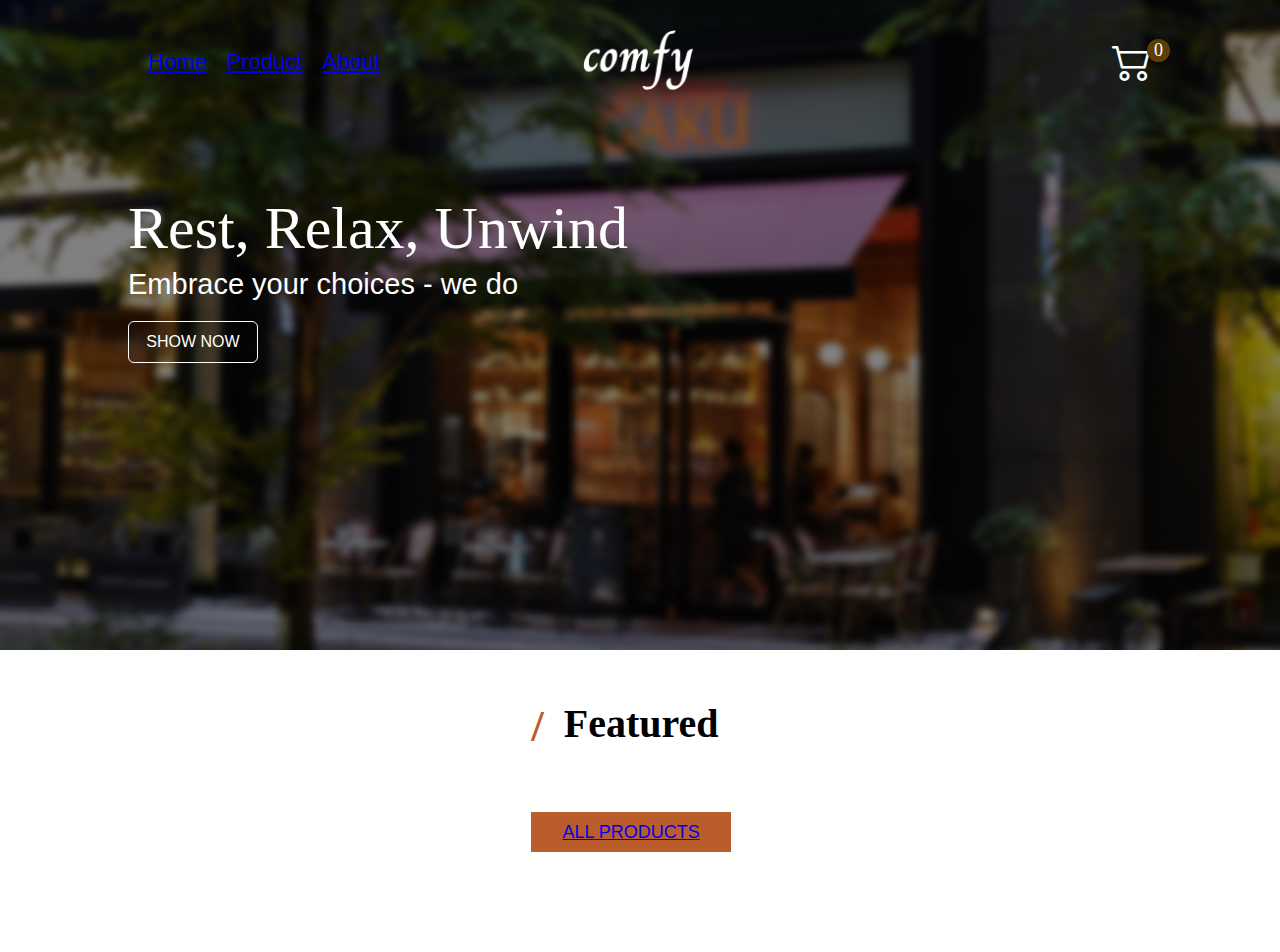
<file: index.html>
<!DOCTYPE html>
<html lang="en">
<head>
    <meta charset="UTF-8">
    <meta name="viewport" content="width=device-width, initial-scale=1.0">
    <title>Home</title>
    <link rel="preconnect" href="https://fonts.googleapis.com">
    <link rel="preconnect" href="https://fonts.gstatic.com" crossorigin>
    <link href="https://fonts.googleapis.com/css2?family=Charm:wght@400;700&display=swap" rel="stylesheet">
    <link rel="stylesheet" href="https://cdn.jsdelivr.net/npm/bootstrap-icons@1.11.3/font/bootstrap-icons.min.css">
    <link rel="stylesheet" href="./style.css/style.css">
</head>
<body>
    <link rel="stylesheet" href="https://cdn.jsdelivr.net/npm/bootstrap-icons@1.11.3/font/bootstrap-icons.min.css">    

<div class="home">
        <div class="navbar">
            <div class="text">
                <h1> 
                    <a href="http://127.0.0.1:5502/index.html">Home</a>
                </h1>
                <div >
                </div>
                <div >
                     <h1>   <a href="http://127.0.0.1:5502/js/Product.html">Product</a></h1>                </div> 
                <div >
                    <h1><a href="http://127.0.0.1:5502/Abou.html">About</a></h1>
                </div>
            </div>
            <div>
                <img src="./images/comfy.png" alt="" class="imgcom">
            </div>
             <div class="korzina">
                <i class="bi bi-cart2"></i>
                <div class="kolvo">0</div>
             </div>
        </div>
   
   <div class="sec1">
       <h1>Rest, Relax, Unwind</h1>
       <p>Embrace your choices - we do</p>
       <button>SHOW NOW</button>
   </div>
    </div>


    
    <div class="sec2">
       <div class="displ">
        <p>/</p>
        <h1>Featured</h1>
       </div>
       <div class="box1"></div>
       <button class="PRODUCTS"><a href="http://127.0.0.1:5502/js/Product.html">ALL PRODUCTS</a></button>
    </div>
    <script type="module"  src="./js/main.js"></script>
</body>
</html>
</file>
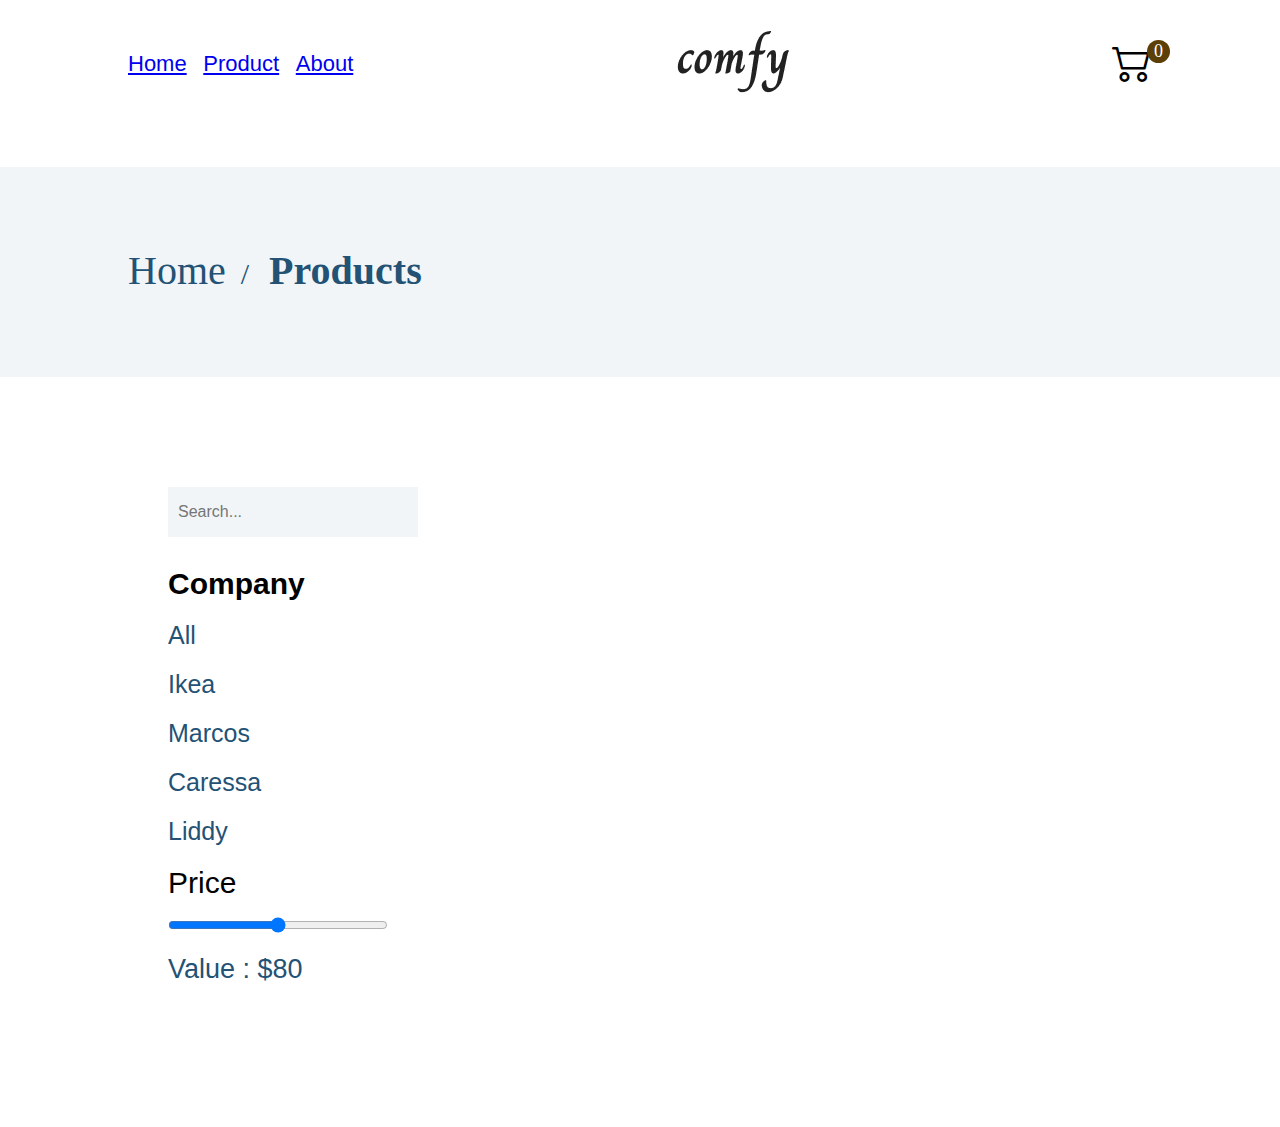
<file: js/Product.html>
<!DOCTYPE html>
<html lang="en">
<head>
    <meta charset="UTF-8">
    <meta name="viewport" content="width=device-width, initial-scale=1.0">
    <title>Product</title>
    <link rel="stylesheet" href="/style.css/Product.css">
</head>
<body>
    <link rel="stylesheet" href="https://cdn.jsdelivr.net/npm/bootstrap-icons@1.11.3/font/bootstrap-icons.min.css">    

<div class="home">
        <div class="navbar">
            <div class="text">
                <div >
                    <h1> <a href="http://127.0.0.1:5502/index.html">Home</a></h1>
                </div>
                <div >
                     <h1>   <a href="http://127.0.0.1:5502/js/Product.html">Product</a></h1>                </div> 
                <div >
                    <h1><a href="http://127.0.0.1:5502/Abou.html">About</a></h1>
                </div>
            </div>
            <div>
                <img src="/images/comfciy.png" alt="" class="imgcom">
            </div>
             <div class="korzina">
                <i class="bi bi-cart2"></i>
                <div class="kolvo">0</div>
             </div>
        </div>
   
   <div class="sec1">
         <div class="se1di">
            <a href="http://127.0.0.1:5502/index.html"></a>
            <h1 >Home <span style="font-size: 30px; padding-left: 5px;">/</span></h1>
            <h2 class="class">Products</h2>
         </div>
   </div>
    </div>

    <div class="sec2">
        <div class="seclef">
           <input class="earch" type="text" placeholder="Search...">
            <h1>Company</h1>
            <p>All</p>
            <p>Ikea</p>
            <p>Marcos</p>
            <p>Caressa</p>
            <p>Liddy</p>
            <h2>Price</h2>
            <input type="range" class="range" max="80">
            <h4 class="h44">Value : $80</h4>
        </div>
        <div class="secrig">

        </div>
    </div>

    <div class="sec3">
    
    </div>
     
    
    <!-- <div class="sec2">
       <div class="displ">
        <p>/</p>
        <h1>Featured</h1>
       </div>
       <div class="box1"></div>
       <button class="PRODUCTS">ALL PRODUCTS</button>
    </div> -->
    <script type="module"  src="/js2/main2.js"></script>
</body>
</html>
</file>
<file: style.css/style.css>
*{
    padding: 0;
    margin: 0;
}


.navbar{
    display: flex;
    justify-content: space-between;
    width: 80%;
    margin-left: 10%;
    padding-top: 30px;
    align-items: center;
}
.text{
    display: flex;
    justify-content: space-between;
    width: 22%;
    align-items: center;
}
.text h1{
       font-size:22px;
       color:black;
       font-family:sans-serif;
       font-weight:500;
       color: white;
}
.text h1:first-child{
    font-size:22px;
    color:black;
    font-family:sans-serif;
    font-weight:500;
    margin-left:20px;
    color: white;
}
.text a:visited{
    text-decoration:none;
    color:white;
}
.home{
    background: url(/images/Rectangle\ 37.png);
    background-position: center;
    background-repeat: no-repeat;
    background-size: cover;
    width: 100%;
    height: 650px;
    /* margin-top: -40px; */
    z-index: 0;
}
.imgcom{
   width: 110px;
   height: 60px;
   margin-left: -150px;
}
.korzina{
    display: flex;
}
.korzina i{
    color: white;
    font-size: 40px;
    /* background-color: white; */
    position: relative;
}
.kolvo{
    padding: 1px 7px;
    text-align: center;
    background-color: rgb(92, 62, 7);
    font-size: 18px;
    position: absolute;
    margin-left:35px;
    border-radius: 50%;
    color: white;

}
.sec1{
    /* border: 1px solid black; */
    margin-top: 100px;
    margin-left: 10%;
}
.sec1 h1{
    font-size: 60px;
    color: white;
    /* font-family: sans-serif; */
    font-weight: 500;
    margin-bottom: 5px;
}
.sec1 p{
    font-size: 29px;
    color: white;
    font-family: sans-serif;
    font-style: 400;
    margin-bottom: 20px;
}
.sec1 button{
    width: 130px;
    height: 42px;
    background-color:transparent;
    border: 1px solid white;
    color: white;
    font-size: 16px;
    font-family: sans-serif;
    font-weight: 400;
    text-align: center;
    border-radius:6px ;
}
.sec2{
    margin-top: 50px;
    margin-left: 10%;
}
.displ{
    display: flex;
    margin-left: 35%;
}
.displ h1{
    font-size: 40px;
    font-family: Montserrat    ;
    font-weight: 700;
    margin-left: 20px;
    color: black;
}
.displ p{
    font-size: 45px;
    color: #BA5D2C;
    font-weight: 900;
}
.PRODUCTS{
    background: #BA5D2C;
    font-size: 18px;
    width: 200px;
    height: 40px;
    border: none;
    text-align: center;
    margin-left: 35%;
    color: white;
    margin-top: 30px;
    margin-bottom:100px;
}
.PRODUCTS:visited{
    text-decoration:none;
    color:white;
}
.box1{
    display:flex;
    justify-content:space-between;
    width:90%;
    flex-wrap:wrap;
    margin-top:30px;
}
.card{
    width:370px;
    height:330px;
}
.img{
    width:350px;
    height:200px;

}
.name{
    font-size:25px;
    color:grey;
    margin-top:20px;
    /* margin-left:90px; */
    margin-bottom:10px;
    /* border:1px solid red; */
    width:350px;
    text-align:center;
}
.price{
    font-size:22px;
    color:black;
    font-weight:600;
    /* margin-left:135px; */
    width:350px;
    text-align:center;
}
.card1{
    border:1px solid red;
    width:200px;
}
.img10{
    width:300px;
    height:300px;
}
</file>
<file: style.css/Product.css>
*{
    padding: 0;
    margin: 0;
}


.navbar{
    display: flex;
    justify-content: space-between;
    width: 80%;
    margin-left: 10%;
    padding-top: 30px;
    align-items: center;
}
.text{
    display: flex;
    justify-content: space-between;
    width: 22%;
    align-items: center;
}
.text h1{
       font-size:22px;
       color:black;
       font-family:sans-serif;
       font-weight:500;
       /* color: white; */
}
/* .home{
    background: url(/images/Rectangle\ 37.png);
    background-position: center;
    background-repeat: no-repeat;
    background-size: cover;
    width: 100%;
    height: 650px;
    /* margin-top: -40px; */
    /* z-index: 0; */
/* } */ */
.imgcom{
   width: 110px;
   height: 60px;
   margin-left: -150px;
}
.korzina{
    display: flex;
}
.korzina i{
    color: black;
    font-size: 40px;
    /* background-color: white; */
    position: relative;
}
.kolvo{
    padding: 1px 7px;
    text-align: center;
    background-color: rgb(92, 62, 7);
    font-size: 18px;
    position: absolute;
    margin-left:35px;
    border-radius: 50%;
    color: white;

}
.sec1{
    /* border: 1px solid black; */
    margin-top: 70px;
    /* margin-left: 10%; */
    background: #F1F5F8;
    padding-left: 10%;
    padding-bottom: 30px;
    padding-top: 30px;
    height: 150px;

}
.sec1 h1{
    font-size: 40px;
    color: #235275;
    /* font-family: sans-serif; */
    font-weight: 500;
    margin-bottom: 5px;
}
.se1di{
 display: flex;
 padding-top: 50px;
}
.sec1 h2{
    font-size: 40px;
    color: #235275;
    font-style: 500;
    margin-bottom: 5px;
    padding-left: 20px;
}
.sec1 button{
    width: 130px;
    height: 42px;
    background-color:transparent;
    border: 1px solid white;
    color: white;
    font-size: 16px;
    font-family: sans-serif;
    font-weight: 400;
    text-align: center;
    border-radius:6px ;
}
.sec2{
  display: flex;
  justify-content: space-between;
  width: 80%;
  margin-left: 10%;
  margin-top: 70px;
}
.seclef{
    /* background-color: red; */
    width: 20%;
    height: 600px;
    padding: 40px;
    /* margin: 20px; */
}
.earch{
    width: 240px;
    height: 50px;
    background: #F1F5F8;
   border: none;
   padding-left: 10px;
   color: grey;
   font-size: 16px;
}
.seclef h1{
    font-size: 30px;
    color: black;
    font-family: sans-serif;
    font-weight: 600;
    margin-top: 30px;
    margin-bottom: 20px;
}
.seclef h2{
    font-size: 30px;
    margin-top: 20px;
    font-family: sans-serif;
    font-weight: 500;
}
.seclef p{
    font-size: 25px;
    font-family: sans-serif;
    font-weight: 400;
    color: #235275;
    margin-top: 20px;
}
.range{
    width: 220px;
    font-size: 90px;
    height: 50px;
}
.seclef h4{
    color: #235275;
    font-size: 27px;
    font-family: sans-serif;
    font-weight: 500;
    margin-top: -10xp;
}
.secrig{

    /* background-color: blue; */
    width: 73%;
    height: 600px;
}
.displ{
    display: flex;
    margin-left: 35%;
}
.displ h1{
    font-size: 40px;
    font-family: Montserrat    ;
    font-weight: 700;
    margin-left: 20px;
    color: black;
}
.displ p{
    font-size: 45px;
    color: #BA5D2C;
    font-weight: 900;
}
.PRODUCTS{
    background: #BA5D2C;
    font-size: 18px;
    width: 200px;
    height: 40px;
    border: none;
    text-align: center;
    margin-left: 35%;
    color: white;
    margin-top: 30px;
    margin-bottom:100px;
}
.box1{
    display:flex;
    justify-content:space-between;
    width:90%;
    flex-wrap:wrap;
    margin-top:30px;
}
.secrig{
    display:flex;
    justify-content:space-between;
    width:90%;
    flex-wrap:wrap;
    margin-top:30px;
}
.card{
    width:320px;
    height:330px;
}
.img{
    width:320px;
    height:200px;

}
.text a:visited{
    text-decoration:none;
    color:black;
}
.name{
    font-size:25px;
    color:grey;
    margin-top:20px;
    /* margin-left:90px; */
    width:350px;
    text-align:center;
    margin-bottom:10px;
}
.price{
    font-size:22px;
    color:black;
    width:350px;
    text-align:center;
    font-weight:600;
    /* margin-left:135px; */

}
.card1{
    border:1px solid red;
    width: 80% ;
    margin-left:10%;
    margin-top:90px;
    height:500px;
    margin-bottom:200px;
    display:flex;
}
.img10{
    width:600px;
    height:500px;
    /* margin-left:30px; */
}
.name1{
   font-size:45px;
   padding-left:50px;
   padding-top:20px;
}
.name3{
    font-size:40px;
    padding-left:60px;
    padding-top:5px;
    color:rgb(86, 86, 182);
    font-weight:500;
}
.price1{
    font-size:35px;
    padding-left:60px;
    
}
</file>
